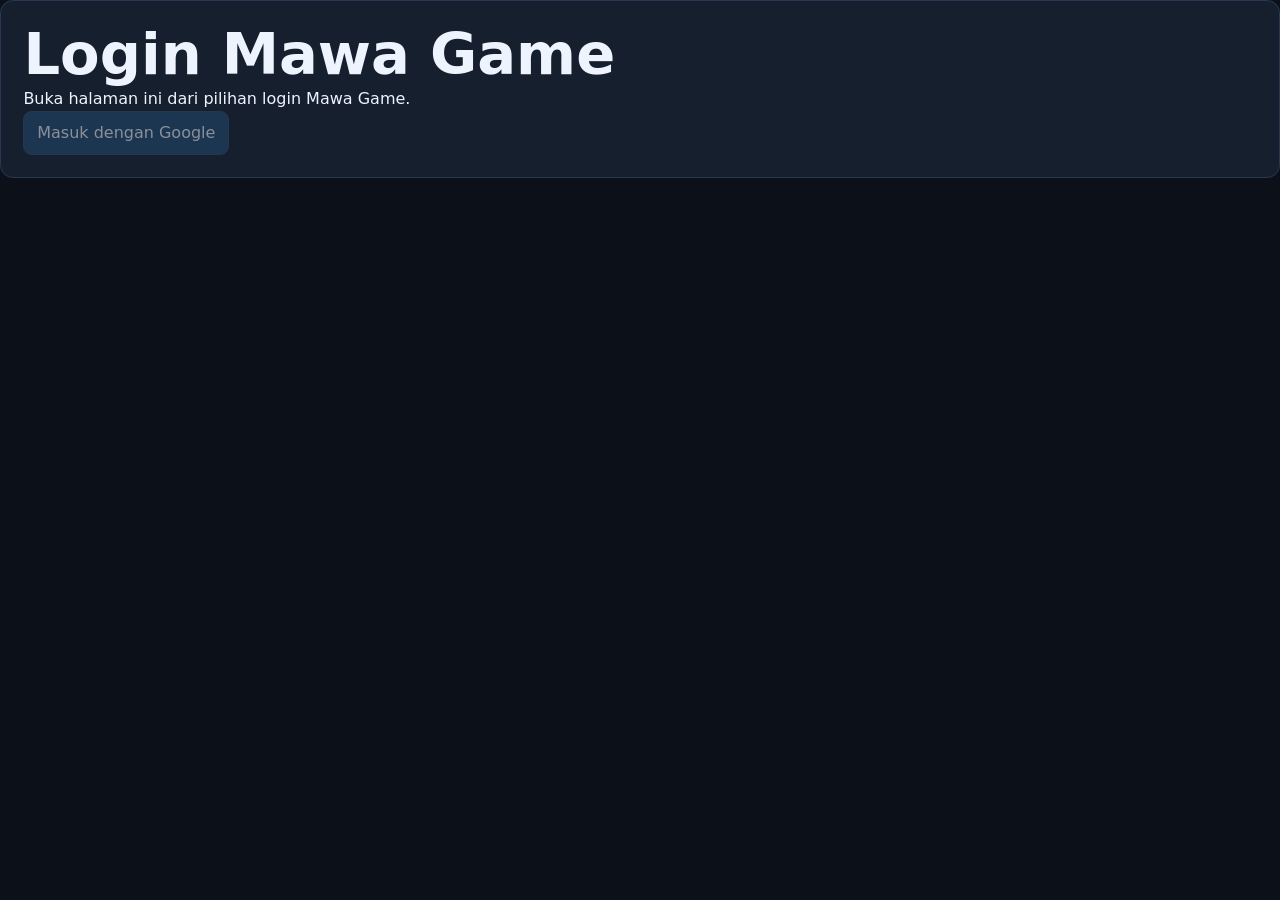
<file: docs/login-hook.html>
<!doctype html>
<html lang="id">
<meta charset="utf-8">
<meta name="viewport" content="width=device-width, initial-scale=1">
<meta name="referrer" content="no-referrer">
<title>Login Mawa Game</title>
<link rel="stylesheet" href="./style.css">
<body>
<main class="panel">
  <h1>Login Mawa Game</h1>
  <p id="message" role="status">Setelah login, kembali ke Mawa Game dari layar utama iPhone.</p>
  <button id="google" type="button" disabled>Masuk dengan Google</button>
</main>
<script type="module" src="./login-hook.mjs"></script>
</body>
</html>
</file>
<file: docs/style.css>
:root{font:16px/1.5 system-ui,sans-serif;color:#eef4fe;background:#0c1119;color-scheme:dark}
*{box-sizing:border-box}
[hidden]{display:none!important}
body,h1,h2,p,ul,ol{margin:0}
main{width:min(100%,1480px);margin:auto;padding:clamp(.75rem,2.5vw,2rem)}
header,.account,.player,.world-toolbar,form{display:flex;align-items:center;gap:.65rem}
header{min-height:3rem;margin-bottom:1rem}
.brand{margin-right:auto;color:#c5e2ff;font-weight:800;letter-spacing:.12em;text-decoration:none}
.account,.player{min-width:0}
.account span,.player span{overflow:hidden;text-overflow:ellipsis;white-space:nowrap}
.avatar{width:2rem;height:2rem;flex:0 0 2rem;border-radius:50%;object-fit:cover;display:grid;place-items:center;background:#294364;color:#fff;font-weight:700}
button,input{font:inherit;border:1px solid #385170;border-radius:.55rem;min-height:2.75rem}
button{padding:.45rem .8rem;background:#244d77;color:#fff;cursor:pointer}
button:disabled{opacity:.5;cursor:default}
button:focus-visible,input:focus-visible,a:focus-visible{outline:2px solid #a6d8ff;outline-offset:2px}
input{min-width:0;width:100%;padding:.4rem .65rem;background:#0d1726;color:inherit}
.panel{border:1px solid #273850;border-radius:.8rem;background:#151f2e;padding:clamp(.85rem,2vw,1.4rem)}
.center{display:grid;place-items:center;align-content:center;text-align:center;gap:1rem;min-height:55svh}
h1{font-size:clamp(1.8rem,5vw,3.6rem);line-height:1.1}
h2{font-size:1rem}
.lobby{display:grid;grid-template-columns:minmax(0,1fr) minmax(16rem,24rem);gap:1rem}
.hero{min-height:clamp(14rem,55svh,36rem);display:grid;align-content:end;justify-items:start;gap:1rem;background:radial-gradient(ellipse at 75% 15%,#234668, #121d2b 65%)}
.dock ul{list-style:none;padding:0;display:grid;gap:.5rem;margin:.6rem 0;max-height:40svh;overflow:auto}
.player button{margin-left:auto}
.world{position:relative;isolation:isolate;overflow:hidden;min-height:440px;height:calc(100svh - 7rem);border:1px solid #32445b;border-radius:.8rem}
.map{position:absolute;inset:0;width:100%;height:100%;display:block;background:#48677d}
.map-error{position:absolute;top:50%;left:50%;transform:translate(-50%,-50%);text-align:center;background:#101b2a;padding:.65rem;border-radius:.55rem}
.world-toolbar{position:absolute;z-index:1;left:clamp(.55rem,2vw,1rem)}
.world-toolbar{top:.7rem}
#status{margin-top:.5rem;color:#bcd9f1;overflow-wrap:anywhere}
.spinner{width:2.7rem;height:2.7rem;border:.25rem solid #294364;border-top-color:#afddff;border-radius:50%;animation:spin .8s linear infinite}
@keyframes spin{to{transform:rotate(1turn)}}
@media(max-width:700px){.lobby{grid-template-columns:1fr}.account span{max-width:26vw}.world{min-height:360px}.hero{min-height:25svh}}
@media(prefers-reduced-motion:reduce){.spinner{animation:none}}
.party{width:min(100%,35rem);display:grid;gap:.65rem}
.party ul{list-style:none;padding:0;display:grid;gap:.4rem;max-height:35svh;overflow:auto}
.party .player{padding:.4rem .55rem;background:#16283b;border-radius:.5rem}
.party .role{margin-left:auto;color:#acd6ff;font-size:.85rem}
.party-actions{display:flex;flex-wrap:wrap;gap:.5rem}
#partyHint{color:#c7d9e9}

.controls{position:absolute;z-index:2;inset:auto clamp(.55rem,2vw,1.4rem) max(.7rem,env(safe-area-inset-bottom));display:flex;justify-content:space-between;align-items:end;gap:.5rem;pointer-events:none}
.joystick,.actions button{pointer-events:auto;touch-action:none;user-select:none}
.joystick{width:clamp(5.25rem,18vw,8rem);aspect-ratio:1;display:grid;place-items:center;flex:none;border:2px solid #b7ddff80;border-radius:50%;background:#0d2331a8}
.joystick span{width:43%;aspect-ratio:1;border-radius:50%;background:#c8e6fa;border:2px solid #f2fbff;pointer-events:none}
.actions{display:grid;grid-template-columns:repeat(2,minmax(3.6rem,1fr));gap:clamp(.28rem,1vw,.65rem)}
.actions button{padding:.35rem;min-height:clamp(2.75rem,7vw,3.65rem);font-size:clamp(.72rem,2.5vw,.96rem);background:#193954ed}
.actions button[aria-pressed=true],.actions button:active{background:#305b84;border-color:#b2deff}
@media(max-height:540px) and (orientation:landscape){.joystick{width:5rem}}
canvas.map{touch-action:none;cursor:grab}
canvas.map:active{cursor:grabbing}
.world-toolbar{z-index:4}
.developer-panel{position:absolute;z-index:3;top:3.75rem;right:.7rem;width:min(100% - 1.4rem,26rem);max-height:calc(100% - 4.5rem);overflow:auto;overscroll-behavior:contain}
.developer-panel form{display:grid;gap:.65rem}
.developer-fields{display:grid;gap:.35rem}
.developer-fields label{display:grid;grid-template-columns:minmax(0,1fr) 6rem;align-items:center;gap:.5rem}
.developer-fields input[type=checkbox]{width:1.15rem;min-height:1.15rem;justify-self:end}
.developer-panel [role=status]:empty{display:none}
.world { user-select: none; -webkit-user-select: none; -webkit-touch-callout: none; overscroll-behavior: contain; }
.world input, .world textarea { user-select: text; -webkit-user-select: text; -webkit-touch-callout: default; }
.world:fullscreen { width: 100%; height: 100%; min-height: 0; border: 0; border-radius: 0; }
.world:-webkit-full-screen { width: 100%; height: 100%; min-height: 0; border: 0; border-radius: 0; }
.world-toolbar { right: .55rem; flex-wrap: wrap; gap: .35rem; }
.map-notice { position: absolute; z-index: 4; top: 3.7rem; right: .65rem; padding: .35rem; background: #101b2a; }
.map-notice:empty { display: none; }
@media(max-width:430px) {
  .world-toolbar #mapTitle { display: none; }
  .world-toolbar button { font-size: .78rem; padding-inline: .42rem; }
}


.chat.panel{top:auto;left:50%;right:auto;bottom:max(22px,calc(env(safe-area-inset-bottom) + 12px));transform:translateX(-50%);width:140px;max-height:none;overflow:hidden;display:grid;gap:0;padding:5px;border:1px solid #d5ede260;border-radius:17px;background:#14292edb;backdrop-filter:blur(18px);-webkit-backdrop-filter:blur(18px);box-shadow:0 10px 30px #101e2650;transition:width .26s cubic-bezier(.2,.75,.3,1);container-type:inline-size}
.chat.panel[data-open]{width:min(420px,calc(100% - 24px))}
.chat.panel[data-open][data-composing]{width:min(550px,calc(100% - 24px))}
.chat form{display:flex;align-items:end;gap:5px;min-width:0;margin:0}
.chat #chatToggle{width:100%;background:transparent;border:0;white-space:nowrap;flex:none}
.chat[data-open] #chatToggle{width:40px;padding:0;background:#d5ede216}
.chat[data-open] #chatToggle span{display:none}
.chat #chatToggle .opened,.chat[data-open] #chatToggle .closed{display:none}
.chat[data-open] #chatToggle .opened{display:block}
.chat:not([data-open]) :is(ol,textarea,#send){display:none}
.chat textarea{display:block;flex:1;width:100%;min-width:0;min-height:44px;max-height:100px;resize:none;overflow-y:auto;border:0;border-radius:10px;background:#101e264a;color:inherit;font:inherit;line-height:20px;padding:12px 9px;user-select:text;transition:height .18s ease}
.chat textarea::placeholder{color:#c5d7cc}
.chat #send{width:44px;padding:0;flex:none;border:0;background:#d4e8a8;color:#1a302a}
.chat #send:disabled{opacity:.48;cursor:default}
.chat ol{display:grid;gap:3px;margin:0;padding:5px 7px 7px;max-height:min(116px,21dvh);overscroll-behavior:contain;scrollbar-width:thin}
.chat ol:empty{display:none}
.chat li{margin:0;padding:2px 0;font-size:13px;overflow-wrap:anywhere}
.chat li strong{margin-right:6px}
@media(max-width:850px){.chat.panel{bottom:max(143px,calc(env(safe-area-inset-bottom) + 137px))}}
@media(max-height:530px){.chat.panel{bottom:max(14px,calc(env(safe-area-inset-bottom) + 10px))}.chat.panel[data-open]{width:min(420px,calc(100% - 248px))}.chat.panel[data-open][data-composing]{width:min(550px,calc(100% - 248px))}.chat ol{max-height:75px}}
@media(max-width:450px) and (max-height:530px){.chat.panel{bottom:140px}.chat.panel[data-open],.chat.panel[data-open][data-composing]{width:calc(100% - 24px)}}
@media(prefers-reduced-motion:reduce){.chat.panel,.chat textarea{transition:none}}

.chat.panel{position:absolute;z-index:3}
.chat ol{list-style:none;overflow:auto;white-space:pre-wrap}
.chat strong{color:#dbefaa}
.chat svg{width:20px;height:20px;fill:none;stroke:currentColor;stroke-width:1.8;stroke-linecap:round;stroke-linejoin:round}
.chat button{display:inline-flex;align-items:center;justify-content:center;gap:7px}
.developer-panel{z-index:5}

/* Gameplay overlay follows the approved HUD preview. */
.gameplay-hud{position:absolute;inset:0;z-index:2;pointer-events:none;color:#f3f6ec}
.gameplay-hud button{display:inline-flex;align-items:center;justify-content:center;gap:8px;min-height:44px;padding:0 13px;border:1px solid #d5ede235;background:#162c32e8;border-radius:14px;color:inherit}
.gameplay-hud button:hover,.gameplay-hud button[aria-expanded=true],.gameplay-hud button[aria-pressed=true]{background:#375a52;border-color:#d4efaa8c}
.gameplay-hud svg{width:20px;height:20px;flex:none;fill:none;stroke:currentColor;stroke-width:1.8;stroke-linecap:round;stroke-linejoin:round}
.hud-top{position:absolute;left:clamp(12px,3vw,42px);right:clamp(12px,3vw,42px);top:max(12px,env(safe-area-inset-top));display:flex;justify-content:space-between;align-items:flex-start;gap:8px}
.hud-tag{border:1px solid #d5ede235;background:#173038dd;border-radius:17px;padding:10px 15px;box-shadow:0 8px 24px #12232538}
.hud-tag small{color:#def0ae;font-weight:750;letter-spacing:.13em;font-size:10px}
.hud-tag h2{font-size:clamp(15px,2.5vw,22px);white-space:nowrap}
.hud-compass{position:absolute;left:50%;transform:translateX(-50%);top:6px;color:#fff6dc;letter-spacing:.24em;font-size:12px;text-shadow:0 2px 8px #1b3339}
.gameplay-hud .world-toolbar{position:static;pointer-events:auto;display:flex;flex-wrap:wrap;justify-content:flex-end;gap:8px}
.gameplay-hud .controls{inset:auto clamp(12px,3vw,42px) max(15px,env(safe-area-inset-bottom))}
.gameplay-hud .joystick{width:clamp(80px,16vw,124px);background:#203b3d80;border:2px solid #e0eee05c;box-shadow:inset 0 0 0 8px #e2efd618}
.gameplay-hud .joystick span{width:45%;background:#d9e8bddd;border:3px solid #f5ffe07d;box-shadow:0 4px 15px #101c3269}
.gameplay-hud .actions{grid-template-columns:repeat(2,minmax(58px,78px));gap:8px}
.gameplay-hud .actions button{height:clamp(51px,9vw,69px);flex-direction:column;font-size:11px;gap:3px;padding:4px}
.gameplay-hud .actions button:first-child,.gameplay-hud .save{background:#d4e8a8;color:#1a302a;border-color:#eaffc4}
.gameplay-hud .chat,.gameplay-hud .developer-panel{pointer-events:auto}
.gameplay-hud .developer-panel{top:72px;right:clamp(12px,3vw,42px);width:min(370px,calc(100% - 24px));max-height:calc(100% - 90px);padding:0;border:1px solid #a0c2a85c;border-radius:20px;background:#13272ff5;box-shadow:0 16px 42px #101b2aac}
.gameplay-hud .developer-panel header{display:flex;justify-content:space-between;margin:0;padding:12px 14px;border-bottom:1px solid #a4c4ae34}
.gameplay-hud .developer-panel h2{font-size:17px}
.gameplay-hud .developer-panel header p,.gameplay-hud .developer-panel [role=status]{font-size:12px;color:#b8d3be}
.gameplay-hud .developer-panel form{padding:12px 14px}
.gameplay-hud .developer-fields details{border:1px solid #b6d2b53a;border-radius:12px;margin-bottom:7px;padding:8px 10px;background:#233941}
.gameplay-hud .developer-fields details details{background:#1a3038;margin:6px 0 0}
.gameplay-hud summary{cursor:pointer;font-weight:700;color:#e4efcc}
.gameplay-hud .developer-fields label{display:flex;justify-content:space-between;align-items:center;gap:7px;margin-top:8px;font-size:13px}
.gameplay-hud .developer-fields .range-field{display:grid;grid-template-columns:1fr}
.gameplay-hud .range-field span{display:flex;justify-content:space-between;gap:8px}
.gameplay-hud .range-field input{width:100%;min-height:24px;padding:0;accent-color:#d2eb9d}
.gameplay-hud .chat.panel{padding:5px;border:1px solid #d5ede260;background:#14292edb;border-radius:17px}
.gameplay-hud .chat #chatToggle{background:transparent;border:0}
.gameplay-hud .chat[data-open] #chatToggle{background:#d5ede216;padding:0}
.gameplay-hud .chat #send{background:#d4e8a8;color:#1a302a}
@media(max-width:665px){.hud-compass,.gameplay-hud .world-toolbar button span{display:none}.hud-tag{padding:7px 10px}.gameplay-hud .world-toolbar button{padding:0 8px}.gameplay-hud .developer-panel{top:65px}}
@media(max-height:530px){.gameplay-hud .joystick{width:80px}}

/* Standalone and Safari in-tab fallback fill the visible game viewport. */
html.immersive-game,html.immersive-game body{overflow:hidden;overscroll-behavior:none}
.world.immersive-map{position:fixed;inset:0;z-index:100;width:100%;height:100vh;height:100dvh;min-height:0;margin:0;border:0;border-radius:0}
.world.immersive-map .hud-top{left:max(12px,env(safe-area-inset-left));right:max(12px,env(safe-area-inset-right))}
.world.immersive-map .controls{left:max(12px,env(safe-area-inset-left));right:max(12px,env(safe-area-inset-right))}
.world.immersive-map .map-notice{top:calc(max(12px,env(safe-area-inset-top)) + 52px);max-width:min(330px,calc(100% - 32px));z-index:7}

/* Keep browser double-tap zoom off without changing the canvas pinch gesture. */
html,.world,.world :is(button,a,summary){touch-action:manipulation}
.login-choice{max-width:min(26rem,calc(100% - 2rem));color:#f3f6ec;background:#13272f;border-color:#a0c2a85c}
.login-choice::backdrop{background:#09151bc0}
.login-choice[open],.login-choice #loginLink{display:grid;gap:.65rem}
.login-choice h2{font-size:1.125rem}
.login-choice p,.login-choice label{font-size:.875rem}
.login-choice p:empty{display:none}
.login-choice a{display:grid;place-items:center;min-height:2.75rem;padding:.45rem .8rem;border:1px solid #385170;border-radius:.55rem;color:inherit;background:#244d77;text-decoration:none;text-align:center}
.login-choice form{justify-content:flex-end}

/* Scale gameplay controls around their anchored edges and keep the sliders readable. */
.gameplay-hud{--hud-size:var(--hud-preview-scale,var(--hud-scale,.9))}
.gameplay-hud .hud-tag,.gameplay-hud .world-toolbar,.gameplay-hud .actions{zoom:var(--hud-size)}
.gameplay-hud .joystick{width:calc(clamp(80px,16vw,124px) * var(--hud-size))}
.gameplay-hud .chat.panel{transform:translateX(-50%) scale(var(--hud-size));transform-origin:center bottom}
.gameplay-hud .actions,.gameplay-hud .actions *{touch-action:none}
@media(max-height:530px){.gameplay-hud .joystick{width:calc(80px * var(--hud-size))}}
html.immersive-game,html.immersive-game body{background:#48677d}
.world.immersive-map{height:auto}
.world.immersive-map .developer-panel{top:calc(max(12px,env(safe-area-inset-top)) + 54px);right:max(12px,env(safe-area-inset-right));max-height:calc(100% - max(12px,env(safe-area-inset-top)) - max(12px,env(safe-area-inset-bottom)) - 54px)}

#installGame{font-size:.78rem;line-height:1.2;padding:.35rem .55rem}
.chat.panel[data-open][data-keyboard]{width:min(460px,calc((100% - 28px) / var(--hud-size,.9)));bottom:max(10px,env(safe-area-inset-bottom))}
.chat[data-keyboard] ol{max-height:min(76px,15dvh);overflow:auto}
.chat[data-keyboard] textarea{max-height:54px}
#chatKeyboard{display:grid;gap:3px;margin-top:5px;touch-action:manipulation}
#chatKeyboard div{display:flex;justify-content:center;gap:3px}
#chatKeyboard button{flex:1;min-width:0;min-height:clamp(22px,5.5dvh,34px);padding:0 1px;border-radius:6px;font:600 clamp(10px,2.6vw,14px)/1 system-ui;touch-action:manipulation}
#chatKeyboard button[data-key="Spasi"]{flex:3}
@media(max-width:500px){main>header{flex-wrap:wrap;gap:.35rem}.game-version{white-space:nowrap}}

.gameplay-hud .chat.panel[data-open]{padding:0;border:0;background:none;backdrop-filter:none;-webkit-backdrop-filter:none;box-shadow:none;overflow:visible}
.chat[data-open] #chatToggle,.chat:not([data-open]) #composer,.chat:not([data-keyboard]) .chat-key-footer [data-key]{display:none}
.chat[data-open] #composer{display:grid;gap:4px;padding:7px;border:1px solid #cbdad980;border-radius:13px;background:#13282edb;backdrop-filter:blur(18px);-webkit-backdrop-filter:blur(18px)}
.chat .chat-draft{display:grid;grid-template-columns:minmax(0,1fr) 42px;gap:6px;align-items:start}
.gameplay-hud #chatClose{padding:0;min-height:36px;background:#a83136;border-color:#ee7e78}
.chat[data-open] #messages{width:min(100%,356px);justify-self:center;margin:0 0 7px;border-radius:10px;background:#15272c92;backdrop-filter:blur(12px);-webkit-backdrop-filter:blur(12px);max-height:none;overflow:hidden}
.chat #messages li{overflow:hidden;text-overflow:ellipsis;white-space:nowrap}
.chat .chat-key-footer{display:grid;grid-template-columns:1fr;justify-items:end;gap:4px}
.chat[data-keyboard] .chat-key-footer{grid-template-columns:minmax(42px,15%) minmax(0,1.25fr) minmax(64px,1fr);justify-items:stretch}
.gameplay-hud .chat-key-footer button{min-height:clamp(23px,6.4dvh,36px);padding:0 7px;font-size:13px;border-radius:6px}
.gameplay-hud .chat-key-footer #send{width:auto;padding-inline:12px}

.gameplay-hud .chat.panel:not([data-open]){
  width:min(356px,calc(100% - 24px));padding:0;border:0;background:none;
  backdrop-filter:none;-webkit-backdrop-filter:none;box-shadow:none
}
.gameplay-hud .chat:not([data-open]) #chatToggle,.chat[data-open] #messages{
  border:1px solid #d5ede24d;border-radius:10px;background:#15272c92;
  backdrop-filter:blur(12px);-webkit-backdrop-filter:blur(12px)
}
.gameplay-hud .chat:not([data-open]) #chatToggle{
  justify-content:flex-start;width:fit-content;max-width:100%;justify-self:center;min-height:34px;padding:5px 7px;font-size:13px;font-weight:400;text-align:left
}
.chat #chatLatest{display:block;min-width:0;overflow:hidden;text-overflow:ellipsis;white-space:nowrap}
.chat #chatLatest strong{margin-right:6px}
.chat[data-desktop] .chat-draft{grid-template-columns:minmax(0,1fr) auto 42px;align-items:center}
.gameplay-hud .chat[data-desktop] #send{width:auto;padding-inline:12px}
.chat[data-desktop] .chat-key-footer{display:none}

.camera-buttons{display:flex;flex-wrap:wrap;gap:6px;margin-top:8px}
.gameplay-hud .camera-buttons button{min-height:34px;font-size:12px}
.gameplay-hud .developer-fields select{max-width:100%;margin-top:6px;padding:4px;font:inherit}
.gameplay-hud .developer-fields input[type=number]{width:6rem;min-height:2rem}

.camera-fade-overlay{position:absolute;inset:0;pointer-events:none;opacity:0;z-index:1}
.camera-fade-overlay.camera-fade-hud{z-index:9}
.hud-gizmo{position:absolute;z-index:4;outline:1.5px solid #e8faaa;box-shadow:0 0 0 1px #152a31;touch-action:none;cursor:move}
.hud-gizmo button{position:absolute;display:grid;place-items:center;width:24px;height:24px;min-height:24px;padding:0;border-radius:50%;background:#172f35;color:#e8faaa;border:1px solid #e8faaa;font:700 14px/1 system-ui;touch-action:none}
.hud-gizmo [data-tool=move]{top:50%;left:50%;transform:translate(-50%,-50%)}
.hud-gizmo [data-tool=scale]{right:-10px;bottom:-10px;cursor:nwse-resize}
.hud-gizmo [data-tool=rotate]{right:-10px;top:-12px;cursor:grab}
.world[data-edit-hud] .gameplay-hud .developer-panel{z-index:8}
.world[data-edit-hud] .hud-gizmo{z-index:6}
.world[data-edit-hud] .gameplay-hud{z-index:auto}
.world[data-edit-hud] .developer-panel{pointer-events:auto}
.world[data-edit-hud] canvas{pointer-events:none}

/* Developer overlay: charcoal glass over the game, with inset control cards. */
.gameplay-hud .developer-panel.developer-compact{
  --dev-text:#f4f4f8;
  --dev-muted:#a5a7b4;
  --dev-edge:#e6e7ff22;
  --dev-surface:#d8dcff08;
  --dev-accent:#64e6b0;
  width:min(292px,calc(100% - 24px));max-height:min(55dvh,420px);
  display:flex;flex-direction:column;overflow:hidden;border:1px solid var(--dev-edge);
  border-radius:18px;color:var(--dev-text);
  background:linear-gradient(155deg,#23242c79,#0b0c13ca 65%),#11121990;
  backdrop-filter:blur(19px) saturate(1.1);-webkit-backdrop-filter:blur(19px) saturate(1.1);
  box-shadow:inset 0 1px #ffffff12,0 16px 32px #06071165;
}
.gameplay-hud .developer-compact header{
  padding:6px 8px 6px 12px;min-height:39px;flex:none;
  border-bottom:1px solid #e6e7ff12
}
.gameplay-hud .developer-compact h2{font-size:14px;font-weight:650;letter-spacing:-.018em}
.gameplay-hud .developer-compact header p{display:none}
.gameplay-hud .developer-compact header button{
  width:28px;min-height:27px;padding:0;border:1px solid var(--dev-edge);
  border-radius:8px;background:#f4f4ff09;color:var(--dev-muted)
}
.gameplay-hud .developer-compact header button svg{width:14px;height:14px}
.gameplay-hud .developer-compact form{display:flex;flex-direction:column;min-height:0;padding:8px;gap:6px}
.gameplay-hud .developer-tabs{
  display:grid;grid-template-columns:repeat(var(--developer-tab-count,4),minmax(0,1fr));gap:3px;flex:none;
  padding:3px;border:1px solid #e6e7ff14;border-radius:11px;background:#07081268
}
.gameplay-hud .developer-tabs button{
  font-size:11px;min-width:0;min-height:29px;padding:0 2px;gap:4px;
  border:1px solid transparent;border-radius:8px;background:transparent;color:var(--dev-muted)
}
.gameplay-hud .developer-tabs button:hover{background:#e3e6ff12;color:var(--dev-text)}
.gameplay-hud .developer-tabs button[aria-selected=true]{
  background:#e3e6ff1a;border-color:#e3e6ff20;color:var(--dev-text);box-shadow:inset 0 1px #ffffff0f
}
.gameplay-hud .developer-tabs button span{font-size:12px;color:inherit}
.gameplay-hud .developer-tabs button[aria-selected=true] span{color:var(--dev-accent)}
.gameplay-hud .developer-compact .developer-fields{
  display:block;min-height:0;overflow:auto;overscroll-behavior:contain;scrollbar-width:thin;
  scrollbar-color:#d4d5ed3d transparent;padding:1px
}
.gameplay-hud .developer-compact .developer-fields details{
  margin:4px 0;padding:6px 8px;border:1px solid #e6e7ff18;border-radius:11px;
  background:var(--dev-surface)
}
.gameplay-hud .developer-compact .developer-fields details[open]{border-color:#e6e7ff29}
.gameplay-hud .developer-compact .developer-fields details details{background:#11121b68;border-radius:8px}
.gameplay-hud .developer-compact summary{font-size:12px;font-weight:620;color:var(--dev-text)}
.gameplay-hud .developer-compact summary::marker{color:var(--dev-muted)}
.gameplay-hud .developer-compact .developer-fields label{font-size:11px;margin-top:4px;gap:6px;color:var(--dev-muted)}
.gameplay-hud .developer-compact .developer-fields .range-field{display:grid;grid-template-columns:minmax(0,1fr) minmax(68px,40%)}
.gameplay-hud .developer-compact .range-field span{line-height:1.2}
.gameplay-hud .developer-compact output{color:var(--dev-text);font-variant-numeric:tabular-nums}
.gameplay-hud .developer-compact input{accent-color:var(--dev-accent)}
.gameplay-hud .developer-compact .range-field input{min-height:18px}
.gameplay-hud .developer-compact .developer-fields input[type=number]{width:5rem;min-height:25px;padding:2px 5px}
.gameplay-hud .developer-compact .developer-fields select{max-width:100%;font:inherit;font-size:11px;margin:4px 4px 2px 0;padding:3px}
.gameplay-hud .developer-compact .developer-fields :is(select,input[type=number]){
  border:1px solid var(--dev-edge);border-radius:6px;color:var(--dev-text);background:#11121b
}
.gameplay-hud .developer-compact .camera-buttons{gap:4px;margin-top:5px}
.gameplay-hud .developer-compact .developer-fields button,.gameplay-hud .developer-compact form>.save{
  font-size:11px;min-height:26px;padding:2px 7px;border-radius:7px;gap:4px
}
.gameplay-hud .developer-compact .developer-fields button{
  background:#e6e7ff0b;border-color:var(--dev-edge);color:var(--dev-text)
}
.gameplay-hud .developer-compact .developer-fields button:hover{background:#e6e7ff1a}
.gameplay-hud .developer-compact form>.save{
  align-self:flex-end;flex:none;background:var(--dev-accent);color:#10291d;border-color:#b3f4d6a0
}
.gameplay-hud .developer-compact form>.save svg{width:14px;height:14px}
.gameplay-hud .developer-compact [role=status]{font-size:10px;color:var(--dev-muted)}
.gameplay-hud .developer-compact :focus-visible{outline:2px solid var(--dev-accent);outline-offset:1px}


.developer-pattern{width:min(300px,calc(100% - 28px));max-height:calc(100dvh - 20px);padding:12px;border:1px solid #e6e7ff33;border-radius:16px;background:#131824f5;color:#f4f4f8;box-shadow:0 16px 40px #0008}
.developer-pattern::backdrop{background:#0b10267a;backdrop-filter:blur(5px)}
.developer-pattern h2{font-size:14px;margin:0}
.developer-pattern p{min-height:2.5em;font-size:12px;color:#c9d3dc;margin:4px 0}
.pattern-grid{position:relative;width:min(100%,224px,53dvh);aspect-ratio:1;margin:auto;display:grid;grid-template-columns:repeat(3,1fr);grid-template-rows:repeat(3,1fr);touch-action:none;user-select:none}
.pattern-grid svg{position:absolute;inset:0;width:100%;height:100%;pointer-events:none}
.pattern-grid polyline{fill:none;stroke:#64e6b0;stroke-width:5;stroke-linecap:round;stroke-linejoin:round}
.pattern-grid button{position:relative;place-self:center;padding:0;min-width:38px;min-height:38px;border:0;border-radius:50%;background:none;touch-action:none}
.pattern-grid button::after{content:'';display:block;width:13px;height:13px;margin:auto;border:2px solid #d6e1ec;border-radius:50%;background:#242c39}
.pattern-grid button[aria-pressed=true]::after{background:#64e6b0;border-color:#94f8cc;box-shadow:0 0 0 5px #64e6b033}
.pattern-actions{display:flex;justify-content:flex-end;gap:6px;margin-top:8px}
.pattern-actions button{min-height:30px;padding:4px 8px;font-size:11px}

@media(max-width:665px){.gameplay-hud .world-toolbar #openDeveloper span{display:inline;font-size:10px}}

/* Fit the Developer panel to the map and the visible screen. */
.gameplay-hud .developer-panel.developer-compact{
  --dev-top:72px;
  --dev-start:max(8px,env(safe-area-inset-left));
  --dev-end:max(8px,env(safe-area-inset-right));
  --dev-bottom:max(8px,env(safe-area-inset-bottom));
  top:var(--dev-top);right:var(--dev-end);
  width:min(320px,calc(100% - var(--dev-start) - var(--dev-end)));
  max-height:min(460px,calc(100% - var(--dev-top) - var(--dev-bottom)),
    calc(100dvh - var(--dev-top) - var(--dev-bottom)));
}
.world.immersive-map .gameplay-hud .developer-panel.developer-compact,
.world:fullscreen .gameplay-hud .developer-panel.developer-compact{
  --dev-top:calc(max(8px,env(safe-area-inset-top)) + 48px)
}
.gameplay-hud .developer-compact form{flex:1 1 auto;align-items:stretch;width:100%;min-width:0}
.gameplay-hud .developer-compact .developer-fields{flex:1 1 auto;width:100%;min-width:0;overflow-x:hidden}
.gameplay-hud .developer-compact .developer-tabs{
  width:100%;min-width:0;grid-template-columns:repeat(var(--developer-tab-count,4),minmax(0,1fr))
}
.gameplay-hud .developer-compact .developer-tabs button{
  white-space:normal;overflow-wrap:anywhere;gap:2px;font-size:10px;line-height:1.12;
  flex-direction:column;min-height:34px;padding:3px 2px
}
.gameplay-hud .developer-compact .developer-fields :is(label,button,[role=status]){
  min-width:0;overflow-wrap:anywhere;white-space:normal
}
.gameplay-hud .developer-compact .developer-fields :is(.developer-tab-page,details){min-width:0;max-width:100%}
.gameplay-hud .developer-compact .developer-fields label:has(select,input[type=number]){
  display:grid;grid-template-columns:minmax(0,1fr) minmax(0,1.25fr)
}
.gameplay-hud .developer-compact .developer-fields label :is(select,input[type=number]){
  width:100%;max-width:100%;min-width:0;margin:0
}
@media(max-width:665px){.gameplay-hud .developer-panel.developer-compact{--dev-top:61px}}
@media(max-height:290px){
  .gameplay-hud .developer-panel.developer-compact{overflow:auto}
  .gameplay-hud .developer-compact form{flex:none}
  .gameplay-hud .developer-compact .developer-fields{overflow:visible}
}

.combat-health-layer{position:absolute;inset:0;z-index:1;overflow:hidden;pointer-events:none}
.combat-health{position:absolute;top:0;left:0;width:clamp(30px,7vw,64px);height:5px;border-radius:4px;background:#121d25;border:1px solid #d9e7ee80}
.combat-health i{display:block;height:100%;border-radius:inherit;background:#f3a86b;transform-origin:left}
.combat-health.local i{background:#bee9a0}
.combat-health.empty{opacity:.55}
.combat-health span{position:absolute;left:50%;bottom:7px;transform:translateX(-50%);font-size:10px;white-space:nowrap;color:#fff;text-shadow:0 1px 3px #000}
.combat-toggle{pointer-events:auto;touch-action:manipulation;justify-self:end;min-height:31px;padding:5px 10px;margin:0 0 6px;color:#e5f6fa;background:#182d39ed;font-size:11px}
.combat-toggle[aria-pressed=true]{background:#713e36e8;border-color:#e5a596b5}
.gameplay-hud .actions [data-combat-action]{line-height:1.15;background:#4c3233ed;border-color:#bc817078}
.gameplay-hud .actions button[hidden],.combat-health[hidden],.combat-respawn[hidden],.combat-spawn-help[hidden]{display:none}
.combat-respawn,.combat-spawn-help{position:absolute;z-index:4;left:50%;transform:translateX(-50%);max-width:calc(100% - 22px);text-align:center;padding:8px 12px;border:1px solid #c7e3ee80;border-radius:12px;background:#14242eea;color:#fff;font-size:13px}
.combat-respawn{top:36%;pointer-events:none}
.combat-spawn-help{top:22%;z-index:6}
.world[data-edit-spawn] canvas{cursor:crosshair}
.combat-spawn-readout{font-size:12px}
.combat-action-column{display:grid;justify-items:end}
.gameplay-hud .combat-toggle{min-height:30px;padding:4px 10px}
.gameplay-hud .developer-panel .character-size-warning{margin:6px 0;color:#ffd2a5;background:#61371970;border-radius:8px;padding:7px 9px}

.map-join-panel{position:absolute;z-index:6;top:calc(max(12px,env(safe-area-inset-top)) + 92px);right:max(12px,env(safe-area-inset-right));width:min(320px,calc(100% - 24px));max-height:45%;overflow:auto;pointer-events:auto;padding:10px 12px;background:#192d39ed;border:1px solid #a0c2a858;border-radius:14px}
.map-join-panel h2{font-size:14px}
.map-join-panel ul{display:grid;gap:5px;list-style:none;margin:6px 0 0;padding:0}
.map-join-panel li{display:grid;grid-template-columns:minmax(0,1fr) auto auto;align-items:center;gap:6px}
.map-join-panel strong{overflow-wrap:anywhere;font-size:13px}
.map-join-panel button{font-size:12px;padding:5px 8px;min-height:30px}
#joinPending{margin-top:8px}

.world[data-pc-controls] .controls,.pc-info[hidden]{display:none}
.gameplay-hud .world-toolbar .pc-info-icon{display:inline-grid;place-items:center;width:18px;height:18px;border:1px solid currentColor;border-radius:50%;font:700 .75rem system-ui}
.pc-control-dialog{position:fixed;margin:auto 1rem auto auto;inset:0;border:1px solid #7a9aa8;border-radius:14px;background:#152333;color:#eaf3fc;padding:1rem;width:min(29rem,calc(100vw - 2rem));max-height:85%;overflow:auto}
.pc-control-dialog::backdrop{background:#07101bb0}
.pc-control-dialog h2{margin:0}
.pc-control-dialog p{margin:.55rem 0;font-size:.85rem;color:#cae0ee}
.pc-control-rows{display:grid;gap:.2rem}
.pc-control-rows>div{display:flex;align-items:center;justify-content:space-between;gap:1rem;font-size:.88rem}
.pc-control-rows button{min-width:6rem}
.pc-control-footer{display:flex;justify-content:space-between;gap:.4rem;margin-top:.7rem}

.character-cards{display:grid;gap:.4rem;list-style:none;margin:.6rem 0;padding:0;max-height:16rem;overflow:auto}
.character-cards li{display:flex;align-items:center;gap:.4rem;min-width:0}
.gameplay-hud .character-card-pick{flex:1;justify-content:flex-start;text-align:left;min-width:0;padding:.25rem .5rem}
.character-card-pick span{overflow:hidden;text-overflow:ellipsis;white-space:nowrap}
.character-card-thumb{width:2.6rem;height:2.6rem;flex:0 0 2.6rem;display:grid;place-items:center;object-fit:cover;border-radius:.45rem;background:#26384b}
.character-card-pick small{opacity:.8;margin-left:auto}
.character-gallery-hint{margin:.45rem 0;color:#b8d3be;font-size:.75rem}
.gameplay-hud .character-cards .character-card-delete{
  flex:0 0 auto;max-width:5.5rem;min-height:36px;padding:.25rem .45rem;
  font-size:.68rem;line-height:1.15;text-align:center;color:#ffd0c9;border-color:#d17e7466
}
.gameplay-hud .character-cards .character-card-delete:disabled{opacity:.58}
.actor-picker{
  pointer-events:auto;box-sizing:border-box;width:min(420px,calc(100% - 32px));
  max-height:min(540px,calc(100dvh - max(16px,env(safe-area-inset-top)) - max(16px,env(safe-area-inset-bottom))));
  padding:14px;color:#f3f6ec;background:#172a32ed;border:1px solid #b9d6c651;
  border-radius:18px;box-shadow:0 18px 48px #071518a6;backdrop-filter:blur(16px);
  overflow:auto;overscroll-behavior:contain;touch-action:pan-y
}
.actor-picker[open]{display:flex;flex-direction:column;gap:10px}
.actor-picker::backdrop{background:#0a171b66}
.actor-picker header,.actor-picker footer{display:flex;align-items:center;justify-content:space-between;gap:10px}
.actor-picker h2,.actor-picker p{margin:0}
.actor-picker p{color:#c0d7cb;font-size:.8rem}
.actor-picker .character-cards{max-height:none;min-height:0;flex:1 1 auto;margin:0;overscroll-behavior:contain;touch-action:pan-y}
.actor-picker .character-card-pick{min-height:48px}
.actor-picker footer button{flex:none}
.character-delete-dialog footer{justify-content:flex-end;flex-wrap:wrap}
.character-delete-dialog footer a{font-size:.8rem}
.gameplay-hud .character-gallery-status:not(:empty){
  margin:.45rem 0;padding:.45rem .6rem;border-radius:8px;background:#38506755;line-height:1.35
}
.gameplay-hud .character-gallery-status[data-state=success],.character-delete-dialog[data-state=success] p{color:#d1f6b8}
.gameplay-hud .character-gallery-status[data-state=error],.character-delete-dialog[data-state=error] p{color:#ffd0c9}
.gameplay-hud .character-import-status:not(:empty){margin:.45rem 0;padding:.45rem .6rem;border-radius:8px;background:#38506755;line-height:1.35}
.gameplay-hud .character-import-status[data-state=success]{color:#d1f6b8}
.gameplay-hud .character-import-status[data-state=error]{color:#ffd0c9}
.gameplay-hud .character-delete-dialog button:nth-child(2){border-color:#d17e7499;color:#ffd0c9}
@media(max-width:665px){
  .gameplay-hud .world-toolbar #switchActor{gap:4px;white-space:nowrap}
  .gameplay-hud .world-toolbar #switchActor span{display:inline;font-size:10px}
  .gameplay-hud .world-toolbar #switchActor svg{width:15px;height:15px}
}
</file>
